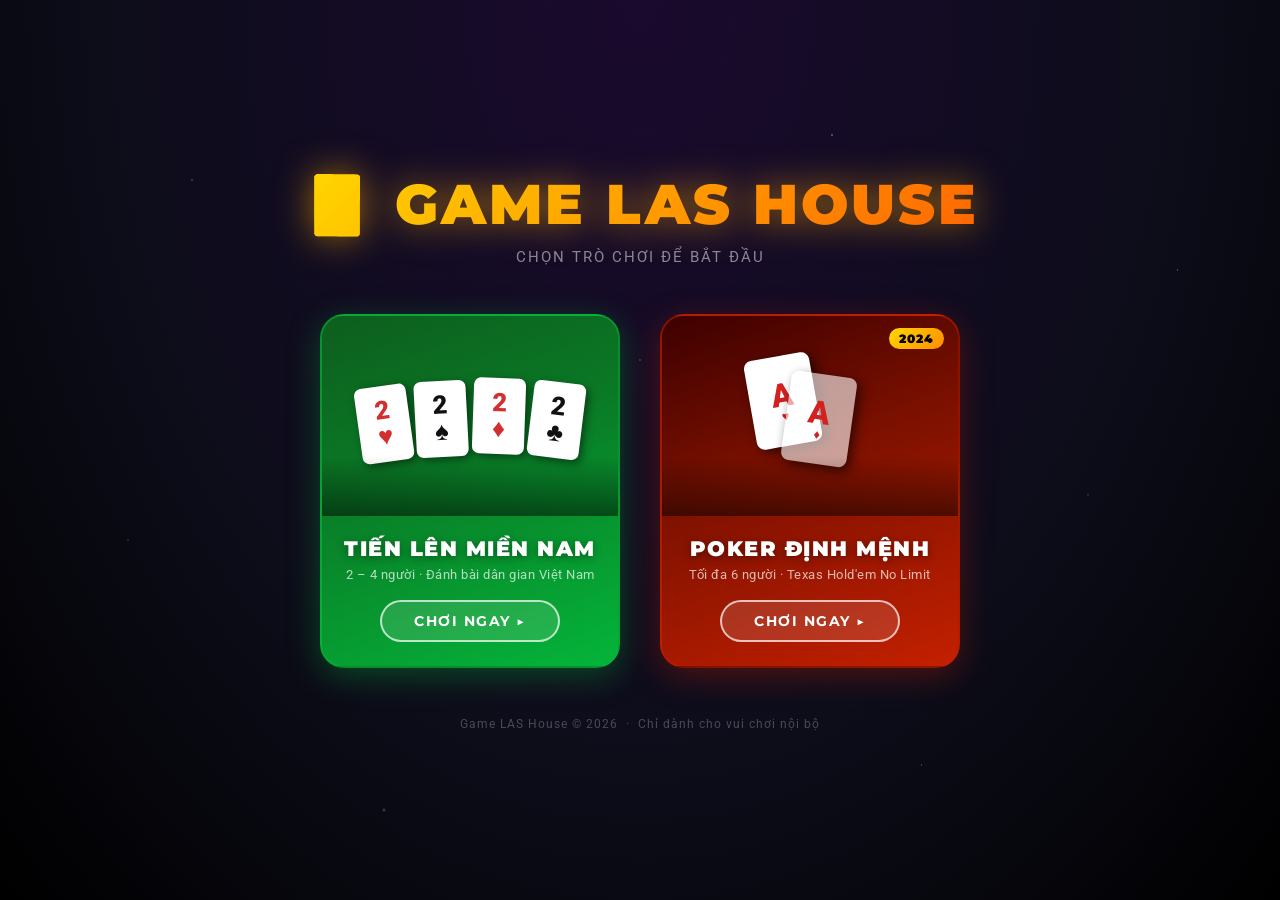
<file: index.html>
<!DOCTYPE html>
<html lang="vi">
<head>
  <meta charset="UTF-8" />
  <meta name="viewport" content="width=device-width, initial-scale=1.0" />
  <title>🎮 Game LAS House</title>
  <style>
    @import url('https://fonts.googleapis.com/css2?family=Montserrat:wght@700;900&family=Roboto:wght@400;500&display=swap');

    *, *::before, *::after { box-sizing: border-box; margin: 0; padding: 0; }

    body {
      min-height: 100vh;
      background: radial-gradient(ellipse at top, #1a0a2e 0%, #0d0d1a 60%, #000 100%);
      display: flex;
      flex-direction: column;
      align-items: center;
      justify-content: center;
      font-family: 'Roboto', sans-serif;
      overflow: hidden;
    }

    /* ── Animated stars background ── */
    body::before {
      content: '';
      position: fixed;
      inset: 0;
      background-image:
        radial-gradient(1px 1px at 15% 20%, rgba(255,255,255,.55) 0%, transparent 100%),
        radial-gradient(1px 1px at 40% 70%, rgba(255,255,255,.4) 0%, transparent 100%),
        radial-gradient(1.5px 1.5px at 65% 15%, rgba(255,255,255,.5) 0%, transparent 100%),
        radial-gradient(1px 1px at 85% 55%, rgba(255,255,255,.35) 0%, transparent 100%),
        radial-gradient(2px 2px at 30% 90%, rgba(255,255,255,.3) 0%, transparent 100%),
        radial-gradient(1px 1px at 72% 85%, rgba(255,255,255,.45) 0%, transparent 100%),
        radial-gradient(1.5px 1.5px at 50% 40%, rgba(255,255,255,.3) 0%, transparent 100%),
        radial-gradient(1px 1px at 10% 60%, rgba(255,255,255,.4) 0%, transparent 100%),
        radial-gradient(1px 1px at 92% 30%, rgba(255,255,255,.5) 0%, transparent 100%);
      pointer-events: none;
      z-index: 0;
    }

    /* ── Header ── */
    .main-header {
      position: relative;
      z-index: 1;
      text-align: center;
      margin-bottom: 48px;
    }
    .main-header h1 {
      font-family: 'Montserrat', sans-serif;
      font-size: clamp(2rem, 5vw, 3.5rem);
      font-weight: 900;
      letter-spacing: 3px;
      text-transform: uppercase;
      background: linear-gradient(135deg, #ffd700 0%, #ffaa00 40%, #ff6600 100%);
      -webkit-background-clip: text;
      -webkit-text-fill-color: transparent;
      background-clip: text;
      text-shadow: none;
      filter: drop-shadow(0 0 18px rgba(255,170,0,.6));
    }
    .main-header p {
      margin-top: 10px;
      color: rgba(255,255,255,.5);
      font-size: .95rem;
      letter-spacing: 2px;
      text-transform: uppercase;
    }

    /* ── Cards grid ── */
    .game-grid {
      position: relative;
      z-index: 1;
      display: flex;
      gap: 40px;
      flex-wrap: wrap;
      justify-content: center;
      padding: 0 24px;
    }

    /* ── Individual game card ── */
    .game-card {
      width: 300px;
      border-radius: 24px;
      overflow: hidden;
      cursor: pointer;
      text-decoration: none;
      display: flex;
      flex-direction: column;
      align-items: center;
      position: relative;
      transition: transform .35s cubic-bezier(.34,1.56,.64,1), box-shadow .35s ease;
      box-shadow: 0 8px 32px rgba(0,0,0,.6);
    }
    .game-card:hover {
      transform: translateY(-12px) scale(1.03);
    }

    /* ── Tiến Lên card ── */
    .card-tienlen {
      background: linear-gradient(160deg, #0d5e1d 0%, #0a7a26 40%, #04b53a 100%);
      box-shadow: 0 8px 32px rgba(4,181,58,.35);
      border: 2px solid rgba(4,181,58,.5);
    }
    .card-tienlen:hover {
      box-shadow: 0 20px 60px rgba(4,181,58,.55);
    }

    /* ── Poker card ── */
    .card-poker {
      background: linear-gradient(160deg, #3d0000 0%, #7a1000 40%, #c42000 100%);
      box-shadow: 0 8px 32px rgba(196,32,0,.35);
      border: 2px solid rgba(196,32,0,.5);
    }
    .card-poker:hover {
      box-shadow: 0 20px 60px rgba(220,60,0,.6);
    }

    /* ── Thumbnail area ── */
    .card-thumb {
      width: 100%;
      height: 200px;
      display: flex;
      align-items: center;
      justify-content: center;
      position: relative;
      overflow: hidden;
    }
    .card-thumb::after {
      content: '';
      position: absolute;
      bottom: 0; left: 0; right: 0;
      height: 60px;
      background: linear-gradient(to top, rgba(0,0,0,.5), transparent);
    }

    /* ── Tiến Lên thumb visual ── */
    .tienlen-visual {
      display: flex;
      gap: 6px;
      align-items: flex-end;
    }
    .tl-card {
      width: 52px;
      height: 76px;
      background: #fff;
      border-radius: 7px;
      display: flex;
      flex-direction: column;
      align-items: center;
      justify-content: center;
      font-size: 1.6rem;
      font-weight: 900;
      line-height: 1;
      box-shadow: 3px 3px 8px rgba(0,0,0,.5);
      color: #111;
      transition: transform .2s;
      position: relative;
    }
    .tl-card:nth-child(1) { transform: rotate(-8deg) translateY(8px); }
    .tl-card:nth-child(2) { transform: rotate(-3deg) translateY(3px); }
    .tl-card:nth-child(3) { transform: rotate(2deg) translateY(0px); }
    .tl-card:nth-child(4) { transform: rotate(7deg) translateY(4px); }
    .tl-card .suit { font-size: .75rem; margin-top: 2px; }
    .tl-card.red { color: #d32f2f; }
    .game-card:hover .tl-card:nth-child(1) { transform: rotate(-12deg) translateY(14px); }
    .game-card:hover .tl-card:nth-child(2) { transform: rotate(-4deg) translateY(5px); }
    .game-card:hover .tl-card:nth-child(3) { transform: rotate(4deg) translateY(2px); }
    .game-card:hover .tl-card:nth-child(4) { transform: rotate(12deg) translateY(8px); }

    /* ── Poker thumb visual ── */
    .poker-visual {
      position: relative;
      width: 120px;
      height: 120px;
    }
    .pk-card {
      width: 66px;
      height: 90px;
      background: #fff;
      border-radius: 8px;
      display: flex;
      flex-direction: column;
      align-items: center;
      justify-content: center;
      font-size: 2rem;
      font-weight: 900;
      color: #d32020;
      position: absolute;
      box-shadow: 4px 4px 12px rgba(0,0,0,.6);
      line-height: 1;
    }
    .pk-card span { font-size: .8rem; }
    .pk-card:nth-child(1) { top: 0; left: 0;  transform: rotate(-10deg); }
    .pk-card:nth-child(2) { top: 18px; left: 36px; transform: rotate(8deg); background: #fff9; }
    .game-card:hover .pk-card:nth-child(1) { transform: rotate(-14deg) translateX(-4px); }
    .game-card:hover .pk-card:nth-child(2) { transform: rotate(12deg) translateX(4px); }

    /* ── Badge (year) ── */
    .badge {
      position: absolute;
      top: 12px;
      right: 14px;
      background: linear-gradient(135deg, #ffd700, #ff8c00);
      color: #000;
      font-family: 'Montserrat', sans-serif;
      font-weight: 900;
      font-size: .75rem;
      padding: 3px 10px;
      border-radius: 20px;
      letter-spacing: 1px;
      z-index: 2;
    }

    /* ── Card body ── */
    .card-body {
      width: 100%;
      padding: 20px 22px 24px;
      text-align: center;
    }
    .card-body h2 {
      font-family: 'Montserrat', sans-serif;
      font-size: 1.3rem;
      font-weight: 900;
      color: #fff;
      letter-spacing: 1.5px;
      text-transform: uppercase;
      margin-bottom: 6px;
      text-shadow: 0 2px 8px rgba(0,0,0,.4);
    }
    .card-body p {
      font-size: .82rem;
      color: rgba(255,255,255,.7);
      margin-bottom: 18px;
      letter-spacing: .5px;
    }
    .play-btn {
      display: inline-block;
      padding: 10px 32px;
      border-radius: 50px;
      font-family: 'Montserrat', sans-serif;
      font-weight: 700;
      font-size: .9rem;
      letter-spacing: 1.5px;
      text-transform: uppercase;
      color: #fff;
      border: 2px solid rgba(255,255,255,.7);
      background: rgba(255,255,255,.12);
      backdrop-filter: blur(4px);
      transition: background .2s, border-color .2s;
      pointer-events: none;
    }
    .game-card:hover .play-btn {
      background: rgba(255,255,255,.25);
      border-color: #fff;
    }

    /* ── Footer ── */
    .main-footer {
      position: relative;
      z-index: 1;
      margin-top: 48px;
      color: rgba(255,255,255,.25);
      font-size: .78rem;
      letter-spacing: 1px;
      text-align: center;
    }

    /* ── Pulse glow animation ── */
    @keyframes pulse-glow {
      0%, 100% { filter: drop-shadow(0 0 18px rgba(255,170,0,.6)); }
      50%       { filter: drop-shadow(0 0 32px rgba(255,200,0,.9)); }
    }
    .main-header h1 { animation: pulse-glow 3s ease-in-out infinite; }

    /* ── Responsive ── */
    @media (max-width: 680px) {
      .game-grid { gap: 24px; }
      .game-card  { width: 260px; }
      .card-thumb { height: 170px; }
    }
  </style>
</head>
<body>

  <!-- ── Header ── -->
  <header class="main-header">
    <h1>🎴 Game LAS House</h1>
    <p>Chọn trò chơi để bắt đầu</p>
  </header>

  <!-- ── Game grid ── -->
  <div class="game-grid">

    <!-- Tiến Lên Miền Nam -->
    <a class="game-card card-tienlen" href="tienlen/">
      <div class="card-thumb">
        <div class="tienlen-visual">
          <div class="tl-card red">2<span>♥</span></div>
          <div class="tl-card">2<span>♠</span></div>
          <div class="tl-card red">2<span>♦</span></div>
          <div class="tl-card">2<span>♣</span></div>
        </div>
      </div>
      <div class="card-body">
        <h2>Tiến Lên Miền Nam</h2>
        <p>2 – 4 người · Đánh bài dân gian Việt Nam</p>
        <span class="play-btn">Chơi ngay ▶</span>
      </div>
    </a>

    <!-- Poker -->
    <a class="game-card card-poker" href="poker/">
      <div class="badge">2024</div>
      <div class="card-thumb">
        <div class="poker-visual">
          <div class="pk-card">A<span>♥</span></div>
          <div class="pk-card">A<span>♦</span></div>
        </div>
      </div>
      <div class="card-body">
        <h2>Poker Định Mệnh</h2>
        <p>Tối đa 6 người · Texas Hold'em No Limit</p>
        <span class="play-btn">Chơi ngay ▶</span>
      </div>
    </a>

  </div>

  <!-- ── Footer ── -->
  <footer class="main-footer">
    <p>Game LAS House &copy; 2026 &nbsp;·&nbsp; Chỉ dành cho vui chơi nội bộ</p>
  </footer>

</body>
</html>
</file>
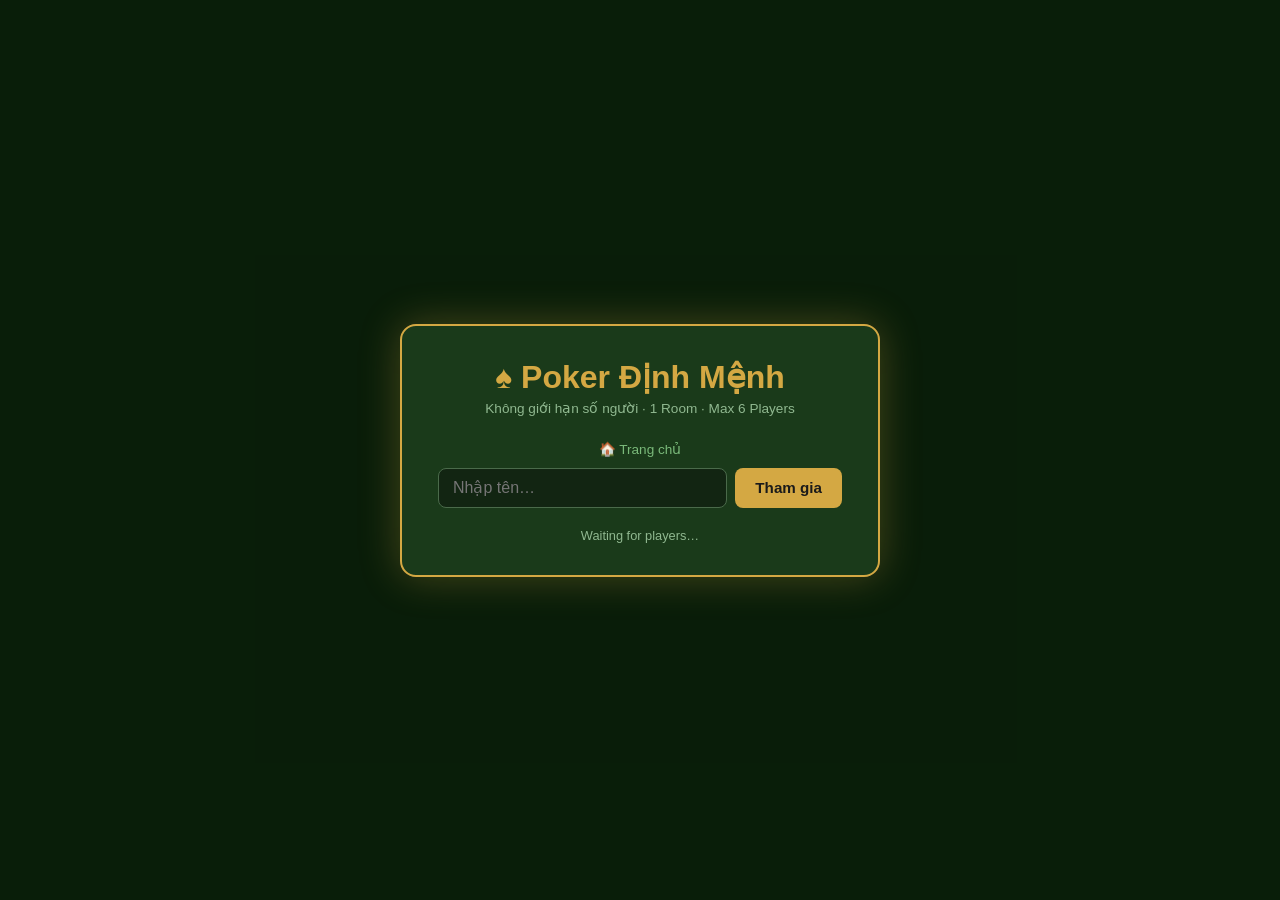
<file: poker/index.html>
<!DOCTYPE html>
<html lang="en">
<head>
  <meta charset="UTF-8" />
  <meta name="viewport" content="width=device-width, initial-scale=1.0" />
  <title>Poker Định Mệnh</title>
  <link rel="stylesheet" href="../css/style.css" />
  <script src="https://cdn.socket.io/4.7.5/socket.io.min.js"></script>
</head>
<body>

<!-- ═══════════════════════════ LOBBY ═══════════════════════════ -->
<div id="lobby">
  <div id="lobby-box">
    <h1>♠ Poker Định Mệnh</h1>
    <p class="lobby-subtitle">Không giới hạn số người · 1 Room · Max 6 Players</p>
    <p style="margin-bottom:10px">
      <a href="../" style="color:#7ab97a;font-size:.85rem;text-decoration:none">🏠 Trang chủ</a>
    </p>

    <div id="lobby-join">
      <input id="player-name" type="text" maxlength="20" placeholder="Nhập tên…" autocomplete="off" />
      <button id="btn-join">Tham gia</button>
    </div>
    <p id="lobby-returning-info" style="display:none"></p>

    <div id="lobby-players">
      <ul id="lobby-player-list"></ul>
    </div>

    <div id="lobby-spectators" style="display:none">
      <h3>Spectators Waiting</h3>
      <ul id="lobby-spectator-list"></ul>
    </div>

    <p id="lobby-hint">Waiting for players…</p>
  </div>
</div>

<!-- ═══════════════════════════ MAIN TABLE ═══════════════════════════ -->
<div id="app" style="display:none">

  <!-- Top bar -->
  <header id="top-bar">
    <span id="logo">♠ Poker Định Mệnh</span>
    <button id="btn-reset-room" style="display:none" title="Reset toàn bộ phòng">🔄 Reset</button>
    <span id="round-label">Không giới hạn số người</span>
    <span id="hand-label"></span>
  </header>

  <!-- Poker table -->
  <div id="table-wrap">
    <div id="table">

      <!-- ── Seats ── -->
      <!-- Seat 0 = Human (bottom-center) -->
      <div class="seat" id="seat-0" data-seat="0">
        <div class="player-name" id="name-0">Seat 0</div>
        <div class="hole-cards" id="hole-0"></div>
        <div class="player-chips" id="chips-0">$1 000</div>
        <div class="player-bet"  id="bet-0"></div>
        <div class="dealer-btn"  id="dealer-0" style="display:none">D</div>
        <div class="player-status" id="status-0"></div>
      </div>

      <!-- Seat 1 – bottom-left -->
      <div class="seat" id="seat-1" data-seat="1">
        <div class="player-name" id="name-1">Bot 1</div>
        <div class="hole-cards" id="hole-1"></div>
        <div class="player-chips" id="chips-1">$1 000</div>
        <div class="player-bet"  id="bet-1"></div>
        <div class="dealer-btn"  id="dealer-1" style="display:none">D</div>
        <div class="player-status" id="status-1"></div>
      </div>

      <!-- Seat 2 – mid-left -->
      <div class="seat" id="seat-2" data-seat="2">
        <div class="player-name" id="name-2">Bot 2</div>
        <div class="hole-cards" id="hole-2"></div>
        <div class="player-chips" id="chips-2">$1 000</div>
        <div class="player-bet"  id="bet-2"></div>
        <div class="dealer-btn"  id="dealer-2" style="display:none">D</div>
        <div class="player-status" id="status-2"></div>
      </div>

      <!-- Seat 3 – top-left -->
      <div class="seat" id="seat-3" data-seat="3">
        <div class="player-name" id="name-3">Bot 3</div>
        <div class="hole-cards" id="hole-3"></div>
        <div class="player-chips" id="chips-3">$1 000</div>
        <div class="player-bet"  id="bet-3"></div>
        <div class="dealer-btn"  id="dealer-3" style="display:none">D</div>
        <div class="player-status" id="status-3"></div>
      </div>

      <!-- Seat 4 – top-right -->
      <div class="seat" id="seat-4" data-seat="4">
        <div class="player-name" id="name-4">Bot 4</div>
        <div class="hole-cards" id="hole-4"></div>
        <div class="player-chips" id="chips-4">$1 000</div>
        <div class="player-bet"  id="bet-4"></div>
        <div class="dealer-btn"  id="dealer-4" style="display:none">D</div>
        <div class="player-status" id="status-4"></div>
      </div>

      <!-- Seat 5 – mid-right -->
      <div class="seat" id="seat-5" data-seat="5">
        <div class="player-name" id="name-5">Bot 5</div>
        <div class="hole-cards" id="hole-5"></div>
        <div class="player-chips" id="chips-5">$1 000</div>
        <div class="player-bet"  id="bet-5"></div>
        <div class="dealer-btn"  id="dealer-5" style="display:none">D</div>
        <div class="player-status" id="status-5"></div>
      </div>

      <!-- ── Center area ── -->
      <div id="center">
        <div id="community-cards"></div>
        <div id="pot-display">Pot: $0</div>
        <div id="phase-label"></div>
      </div>

    </div><!-- /table -->
  </div><!-- /table-wrap -->

  <!-- ── Action bar (human only) ── -->
  <div id="action-bar">

    <!-- Full-table countdown (6/6 players) -->
    <div id="full-table-countdown" style="display:none">
      ⚡ Đủ 6 người! Trận đấu tự động bắt đầu sau <span id="countdown-secs">10</span>s
      <div id="countdown-bar-wrap"><div id="countdown-bar"></div></div>
    </div>

    <!-- Spectator banner -->
    <div id="spectator-banner" style="display:none">
      <span>👁 Bạn đang xem</span>
      <button id="btn-sit-down" class="ctrl-btn sit-btn" style="display:none">&#x1FA91; Tham gia</button>
    </div>

    <!-- Host start banner -->
    <div id="start-banner" style="display:none">
      <button id="btn-game-start" class="ctrl-btn start-btn">▶ Bắt đầu</button>
      <span id="start-hint">Chờ đội trưởng bắt đầu…</span>
    </div>

    <!-- Player controls (always visible when seated) -->
    <div id="player-controls" style="display:none">
      <button id="btn-stand-up" class="ctrl-btn standup-btn">🪑 Đứng lên</button>
      <button id="btn-leave"    class="ctrl-btn leave-btn">🚪 Thoát ra</button>
    </div>
    <div id="action-info">
      <span id="call-amount-label"></span>
      <span id="equity-label"></span>
    </div>
    <div id="action-buttons">
      <button id="btn-fold"  class="action-btn fold-btn"  disabled>Fold</button>
      <button id="btn-check" class="action-btn check-btn" disabled>Check</button>
      <button id="btn-call"  class="action-btn call-btn"  disabled>Call</button>
      <button id="btn-raise" class="action-btn raise-btn" disabled>Raise</button>
      <button id="btn-allin" class="action-btn allin-btn" disabled>All-In</button>
    </div>
    <div id="raise-area" style="display:none">
      <label>Raise to: $<input id="raise-amount" type="number" min="1" value="20" /></label>
      <button id="btn-raise-confirm" class="action-btn raise-btn">Confirm Raise</button>
    </div>
  </div>

  <!-- ── Log panel ── -->
  <div id="log-panel">
    <div id="log-title">📋 Game Log</div>
    <div id="log-body"></div>
  </div>

</div><!-- /app -->

<!-- ── Message overlay (outside #app so it always renders) ── -->
<div id="message-overlay" style="display:none">
  <div id="message-box">
    <div id="message-drag-handle">
      <div id="message-title"></div>
    </div>
    <div id="message-body"></div>
    <button id="message-ok">Continue</button>
  </div>
</div>

<!-- ── Scripts (order matters) ── -->
<script src="../js/deck.js"></script>
<script src="../js/evaluator.js"></script>
<script src="../js/montecarlo.js"></script>
<script src="../js/ui.js"></script>
<script src="../js/client.js"></script>
</body>
</html>
</file>
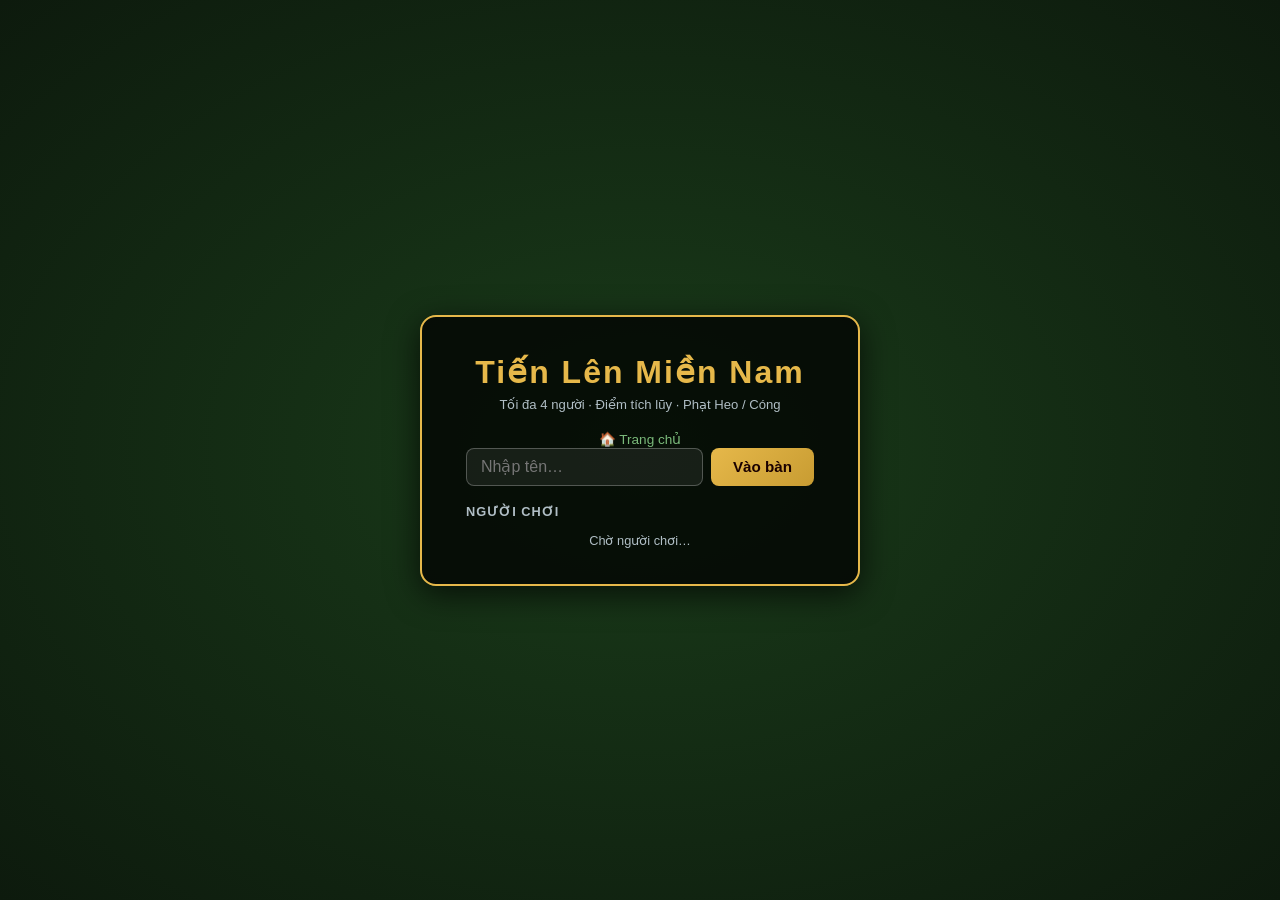
<file: tienlen/index.html>
<!DOCTYPE html>
<html lang="vi">
<head>
  <meta charset="UTF-8" />
  <meta name="viewport" content="width=device-width, initial-scale=1.0" />
  <title>Tiến Lên – Miền Nam</title>
  <link rel="stylesheet" href="css/style.css" />
  <script src="https://cdn.socket.io/4.7.5/socket.io.min.js"></script>
</head>
<body>

<!-- ══════════════════════ LOBBY ══════════════════════ -->
<div id="lobby">
  <div id="lobby-box">
    <h1>Tiến Lên Miền Nam</h1>
    <p class="lobby-subtitle">Tối đa 4 người · Điểm tích lũy · Phạt Heo / Cóng</p>
      <a href="../" style="color:#7ab97a;font-size:.85rem;text-decoration:none">🏠 Trang chủ</a>

    <div id="lobby-join">
      <input id="player-name" type="text" maxlength="20" placeholder="Nhập tên…" autocomplete="off" />
      <button id="btn-join">Vào bàn</button>
    </div>
    <p id="lobby-info" style="color:#a0d8a0;font-size:.85rem;margin-top:6px"></p>

    <div id="lobby-players">
      <h3>Người chơi</h3>
      <ul id="lobby-player-list"></ul>
    </div>
    <div id="lobby-spectators" style="display:none">
      <h3>Đang xem</h3>
      <ul id="lobby-spectator-list"></ul>
    </div>
    <p id="lobby-hint">Chờ người chơi…</p>
  </div>
</div>

<!-- ══════════════════════ MAIN APP ══════════════════════ -->
<div id="app" style="display:none">

  <!-- Top bar -->
  <header id="top-bar">
    <span id="logo">🀄 Tiến Lên</span>
    <span id="round-label">Vòng 0</span>
    <span id="phase-badge">Chờ…</span>
    <button id="btn-reset-room"   style="display:none" title="Reset phòng">🔄 Reset Phòng</button>
    <button id="btn-reset-scores" style="display:none" title="Reset điểm tất cả">🏦 Reset Điểm</button>
    <button id="btn-view-scores"  style="display:none" title="Xem kết quả tất cả các vòng">📊 Xem kết quả</button>
  </header>

  <!-- Table wrap -->
  <div id="table-wrap">
    <div id="table">

      <!-- ── Seats (4 positions around the oval) ── -->
      <!-- Seat 0 – bottom (me) -->
      <div class="seat" id="seat-0" data-seat="0">
        <div class="player-name"   id="name-0">—</div>
        <div class="player-score"  id="score-0"></div>
        <div class="player-cards"  id="cards-count-0"></div>
        <div class="player-status" id="status-0"></div>
        <div class="finish-badge"  id="finish-0" style="display:none"></div>
        <div class="turn-countdown" id="countdown-0" style="display:none">
          <svg viewBox="0 0 36 36"><circle class="cd-track" cx="18" cy="18" r="15.9"/><circle class="cd-fill" id="cd-arc-0" cx="18" cy="18" r="15.9"/></svg>
          <span class="cd-num" id="cd-num-0">30</span>
        </div>
      </div>

      <!-- Seat 1 – right -->
      <div class="seat" id="seat-1" data-seat="1">
        <div class="player-name"   id="name-1">—</div>
        <div class="player-score"  id="score-1"></div>
        <div class="player-cards"  id="cards-count-1"></div>
        <div class="player-status" id="status-1"></div>
        <div class="finish-badge"  id="finish-1" style="display:none"></div>
        <div class="turn-countdown" id="countdown-1" style="display:none">
          <svg viewBox="0 0 36 36"><circle class="cd-track" cx="18" cy="18" r="15.9"/><circle class="cd-fill" id="cd-arc-1" cx="18" cy="18" r="15.9"/></svg>
          <span class="cd-num" id="cd-num-1">30</span>
        </div>
      </div>

      <!-- Seat 2 – top -->
      <div class="seat" id="seat-2" data-seat="2">
        <div class="player-name"   id="name-2">—</div>
        <div class="player-score"  id="score-2"></div>
        <div class="player-cards"  id="cards-count-2"></div>
        <div class="player-status" id="status-2"></div>
        <div class="finish-badge"  id="finish-2" style="display:none"></div>
        <div class="turn-countdown" id="countdown-2" style="display:none">
          <svg viewBox="0 0 36 36"><circle class="cd-track" cx="18" cy="18" r="15.9"/><circle class="cd-fill" id="cd-arc-2" cx="18" cy="18" r="15.9"/></svg>
          <span class="cd-num" id="cd-num-2">30</span>
        </div>
      </div>

      <!-- Seat 3 – left -->
      <div class="seat" id="seat-3" data-seat="3">
        <div class="player-name"   id="name-3">—</div>
        <div class="player-score"  id="score-3"></div>
        <div class="player-cards"  id="cards-count-3"></div>
        <div class="player-status" id="status-3"></div>
        <div class="finish-badge"  id="finish-3" style="display:none"></div>
        <div class="turn-countdown" id="countdown-3" style="display:none">
          <svg viewBox="0 0 36 36"><circle class="cd-track" cx="18" cy="18" r="15.9"/><circle class="cd-fill" id="cd-arc-3" cx="18" cy="18" r="15.9"/></svg>
          <span class="cd-num" id="cd-num-3">30</span>
        </div>
      </div>

      <!-- ── Center area ── -->
      <div id="center">
        <div id="trick-area">
          <!-- past plays (max 3), injected by JS, oldest→newest left→right -->
          <div id="trick-history"></div>
          <!-- current play -->
          <div id="trick-current">
            <div id="trick-label">Bài trên bàn</div>
            <div id="trick-cards"></div>
            <div id="trick-combo"></div>
          </div>
        </div>
      </div>

    </div><!-- /table -->
  </div><!-- /table-wrap -->

  <!-- ── My hand (bottom, interactive) ── -->
  <div id="my-hand-wrap">
    <div id="my-hand-label">Bài của bạn <span id="my-card-count"></span></div>
    <div id="my-hand"></div>
  </div>

  <!-- ── Action bar ── -->
  <div id="action-bar">

    <div id="spectator-banner" style="display:none">
      <span>👁 Bạn đang xem</span>
      <button id="btn-sit-down" class="ctrl-btn">🪑 Tham gia</button>
    </div>

    <div id="start-banner" style="display:none">
      <button id="btn-game-start" class="ctrl-btn start-btn">▶ Bắt đầu ván mới</button>
      <span id="start-hint"></span>
    </div>

    <div id="player-controls">
      <button id="btn-leave" class="ctrl-btn leave-btn">🚪 Rời bàn</button>
    </div>

    <div id="action-buttons" style="display:none">
      <button id="btn-pass"  class="action-btn pass-btn"  disabled>Bỏ qua</button>
      <button id="btn-play"  class="action-btn play-btn"  disabled>Đánh bài</button>
      <div id="selected-preview"></div>
    </div>

  </div><!-- /action-bar -->

  <!-- ── Log panel ── -->
  <div id="log-panel">
    <div id="log-title">📋 Nhật ký</div>
    <div id="log-body"></div>
  </div>

</div><!-- /app -->

<!-- ── Dealing animation overlay ── -->
<div id="deal-overlay" style="display:none">
  <div id="deal-box">
    <div id="deal-cards-anim">
      <div class="deal-card dc1"></div>
      <div class="deal-card dc2"></div>
      <div class="deal-card dc3"></div>
      <div class="deal-card dc4"></div>
      <div class="deal-card dc5"></div>
    </div>
    <div id="deal-text">🃏 Đang xáo bài…</div>
    <div id="deal-progress-wrap"><div id="deal-progress-bar"></div></div>
  </div>
</div>

<!-- ── History overlay ── -->
<div id="history-overlay" style="display:none">
  <div id="history-box">
    <div id="history-header">
      <span id="history-title">📊 Kết Quả Các Vòng</span>
      <button id="btn-history-close" title="Đóng">✕</button>
    </div>
    <div id="history-table-wrap">
      <table id="history-table">
        <thead id="history-thead"></thead>
        <tbody id="history-tbody"></tbody>
        <tfoot id="history-tfoot"></tfoot>
      </table>
    </div>
  </div>
</div>

<!-- ── Score overlay ── -->
<div id="score-overlay" style="display:none">
  <div id="score-box">
    <h2 id="score-title">Kết quả ván</h2>
    <table id="score-table">
      <thead><tr><th>Hạng</th><th>Tên</th><th>Thay đổi</th><th>Tổng</th></tr></thead>
      <tbody id="score-tbody"></tbody>
    </table>
    <div id="penalties-log"></div>
    <button id="btn-score-ok">OK</button>
  </div>
</div>

<!-- ── Message overlay ── -->
<div id="msg-overlay" style="display:none">
  <div id="msg-box">
    <div id="msg-title"></div>
    <div id="msg-body"></div>
    <button id="msg-ok">OK</button>
  </div>
</div>

<script src="js/client.js"></script>
</body>
</html>
</file>
<file: css/style.css>
/* ══════════════════════════════════════════════════════════
   Poker Định Mệnh  –  Global Styles
   ══════════════════════════════════════════════════════════ */

*, *::before, *::after { box-sizing: border-box; margin: 0; padding: 0; }

:root {
  --felt-dark:   #1a5c2a;
  --felt-mid:    #1e7a38;
  --felt-light:  #24903f;
  --table-rim:   #7b4f27;
  --table-rim2:  #5a3518;
  --gold:        #d4a843;
  --card-bg:     #fff;
  --card-red:    #c0392b;
  --card-black:  #1a1a2e;
  --chip:        #e74c3c;
  --text-light:  #ecf0f1;
  --text-dim:    #b0bec5;
  --action-blue: #2980b9;
  --action-green:#27ae60;
  --action-red:  #c0392b;
  --action-gold: #d4a843;
  --action-dark: #6c3483;
  --seat-bg:     rgba(0,0,0,0.55);
  --log-bg:      rgba(10,20,10,0.92);
}

body {
  background: #0d1b0d;
  font-family: 'Segoe UI', Tahoma, Geneva, Verdana, sans-serif;
  color: var(--text-light);
  min-height: 100vh;
  display: flex;
  flex-direction: column;
  overflow-x: hidden;
}

/* ── Top bar ─────────────────────────────────────────────── */
#top-bar {
  display: flex;
  align-items: center;
  justify-content: space-between;
  background: linear-gradient(135deg, #0d1b0d 0%, #1a3320 100%);
  border-bottom: 2px solid var(--gold);
  padding: 10px 24px;
  flex-shrink: 0;
}

#logo {
  font-size: 1.5rem;
  font-weight: 800;
  color: var(--gold);
  letter-spacing: 2px;
  text-shadow: 0 0 12px rgba(212,168,67,0.5);
}

#btn-reset-room {
  display: none;
  align-items: center;
  gap: 5px;
  padding: 5px 13px;
  background: rgba(192,57,43,0.85);
  color: #fff;
  border: 1px solid #922b21;
  border-radius: 7px;
  font-size: 0.78rem;
  font-weight: 700;
  cursor: pointer;
  letter-spacing: .4px;
  transition: background .15s, transform .1s;
}
#btn-reset-room:hover { background: #c0392b; transform: translateY(-1px); }
#btn-reset-room:active { transform: scale(.95); }

#round-label {
  font-size: 0.95rem;
  color: var(--text-dim);
  letter-spacing: 1px;
}

#btn-new-game {
  background: linear-gradient(135deg, var(--gold), #b8862e);
  color: #1a0000;
  border: none;
  padding: 8px 20px;
  border-radius: 6px;
  font-weight: 700;
  font-size: 0.9rem;
  cursor: pointer;
  transition: transform .15s, box-shadow .15s;
}
#btn-new-game:hover {
  transform: translateY(-2px);
  box-shadow: 0 4px 15px rgba(212,168,67,0.5);
}

/* ── Table wrap ──────────────────────────────────────────── */
#table-wrap {
  flex: 1;
  display: flex;
  align-items: center;
  justify-content: center;
  padding: 20px;
}

/* ── Poker table (oval felt) ─────────────────────────────── */
#table {
  position: relative;
  width: 820px;
  height: 480px;
  background: radial-gradient(ellipse at center, var(--felt-light) 0%, var(--felt-mid) 50%, var(--felt-dark) 100%);
  border-radius: 50%;
  border: 14px solid var(--table-rim);
  box-shadow:
    0 0 0 6px var(--table-rim2),
    inset 0 0 60px rgba(0,0,0,0.4),
    0 20px 60px rgba(0,0,0,0.8);
}

/* lines on the felt */
#table::after {
  content: '';
  position: absolute;
  inset: 12px;
  border-radius: 50%;
  border: 2px solid rgba(255,255,255,0.06);
  pointer-events: none;
}

/* ── Seats (positioned around the oval) ─────────────────── */
.seat {
  position: absolute;
  display: flex;
  flex-direction: column;
  align-items: center;
  gap: 3px;
  background: var(--seat-bg);
  border: 1.5px solid rgba(255,255,255,0.15);
  border-radius: 10px;
  padding: 6px 10px;
  min-width: 110px;
  backdrop-filter: blur(4px);
  transition: box-shadow .3s;
}

.seat.active-player {
  box-shadow: 0 0 0 3px var(--gold), 0 0 20px rgba(212,168,67,0.6);
}

.seat.folded { opacity: 0.45; }

/* Positions (6-seat oval):
   0 = bottom-center, 1 = bottom-left, 2 = mid-left,
   3 = top-left,      4 = top-right,   5 = mid-right  */
#seat-0 { bottom:  -14px; left: 50%; transform: translateX(-50%); }
#seat-1 { bottom:  30px;  left:  30px; }
#seat-2 { top:     50%;   left: -14px; transform: translateY(-50%); }
#seat-3 { top:     -14px; left:  30px; }
#seat-4 { top:     -14px; right: 30px; }
#seat-5 { top:     50%;   right:-14px; transform: translateY(-50%); }

.player-name {
  font-size: 0.75rem;
  font-weight: 700;
  color: var(--gold);
  letter-spacing: .5px;
}

.player-chips {
  font-size: 0.78rem;
  color: #a8d8a0;
}

.player-bet {
  font-size: 0.7rem;
  color: #ffcc66;
  min-height: 1em;
}

.player-status {
  font-size: 0.68rem;
  min-height: 1em;
  font-weight: 600;
}
.player-status.folded-badge  { color: #e74c3c; }
.player-status.allin-badge   { color: #ff9800; }
.player-status.winner-badge  { color: #2ecc71; }

/* ── Dealer button ───────────────────────────────────────── */
.dealer-btn {
  position: absolute;
  top: -14px; right: -14px;
  width: 24px; height: 24px;
  background: var(--gold);
  color: #1a0000;
  font-size: 0.6rem;
  font-weight: 900;
  border-radius: 50%;
  display: flex; align-items: center; justify-content: center;
  box-shadow: 0 2px 6px rgba(0,0,0,0.5);
  z-index: 5;
}

/* ── Hole cards in seats ─────────────────────────────────── */
.hole-cards {
  display: flex;
  gap: 3px;
  min-height: 50px;
  align-items: center;
}

/* ── Cards ───────────────────────────────────────────────── */
.card {
  width: 36px;
  height: 50px;
  background: var(--card-bg);
  border-radius: 5px;
  border: 1px solid #ccc;
  display: flex;
  flex-direction: column;
  align-items: center;
  justify-content: center;
  font-size: 1rem;
  font-weight: 800;
  line-height: 1;
  box-shadow: 1px 2px 6px rgba(0,0,0,0.5);
  user-select: none;
  position: relative;
  transition: transform .2s;
}

.card.red  { color: var(--card-red); }
.card.black{ color: var(--card-black); }

.card .rank { font-size: 0.75rem; }
.card .suit { font-size: 1rem; }

.card.back {
  background: linear-gradient(135deg, #1a237e, #283593);
  border-color: #3949ab;
  color: transparent;
}
.card.back::after {
  content: '🂠';
  font-size: 1.8rem;
  color: rgba(255,255,255,0.3);
  position: absolute;
}

/* community cards larger */
#community-cards .card {
  width: 56px;
  height: 78px;
  font-size: 1.1rem;
}
#community-cards .card .rank { font-size: 1rem; }
#community-cards .card .suit { font-size: 1.3rem; }

/* ── Center ──────────────────────────────────────────────── */
#center {
  position: absolute;
  top: 50%; left: 50%;
  transform: translate(-50%, -50%);
  display: flex;
  flex-direction: column;
  align-items: center;
  gap: 8px;
  pointer-events: none;
}

#community-cards {
  display: flex;
  gap: 6px;
  min-height: 78px;
  align-items: center;
}

#pot-display {
  font-size: 1rem;
  font-weight: 700;
  color: var(--gold);
  text-shadow: 0 0 8px rgba(212,168,67,0.5);
  letter-spacing: 1px;
}

#phase-label {
  font-size: 0.8rem;
  color: var(--text-dim);
  text-transform: uppercase;
  letter-spacing: 2px;
}

/* ── Action bar ──────────────────────────────────────────── */
#action-bar {
  background: linear-gradient(0deg, #0a120a 0%, rgba(10,18,10,0.95) 100%);
  border-top: 2px solid var(--gold);
  padding: 12px 24px;
  display: flex;
  flex-direction: column;
  align-items: center;
  gap: 8px;
  flex-shrink: 0;
}

#action-info {
  display: flex;
  gap: 24px;
  font-size: 0.85rem;
  color: var(--text-dim);
}
#call-amount-label { color: #ffcc66; font-weight: 600; }
#equity-label      { color: #7ecbff; font-weight: 600; }

#action-buttons {
  display: flex;
  gap: 10px;
  flex-wrap: wrap;
  justify-content: center;
}

.action-btn {
  padding: 10px 26px;
  border: none;
  border-radius: 8px;
  font-size: 0.95rem;
  font-weight: 700;
  cursor: pointer;
  transition: transform .12s, box-shadow .12s, opacity .2s;
  letter-spacing: .5px;
}
.action-btn:hover:not(:disabled) {
  transform: translateY(-2px);
  box-shadow: 0 5px 15px rgba(0,0,0,0.4);
}
.action-btn:disabled { opacity: 0.35; cursor: default; transform: none; box-shadow: none; }

.fold-btn  { background: linear-gradient(135deg, var(--action-red),  #922b21); color: #fff; }
.check-btn { background: linear-gradient(135deg, var(--action-green),#1e8449); color: #fff; }
.call-btn  { background: linear-gradient(135deg, var(--action-blue), #1f618d); color: #fff; }
.raise-btn { background: linear-gradient(135deg, var(--action-gold), #b7770d); color: #1a0000; }
.allin-btn { background: linear-gradient(135deg, var(--action-dark), #512e5f); color: #fff; }

#raise-area {
  display: flex;
  align-items: center;
  gap: 10px;
  font-size: 0.9rem;
}
#raise-amount {
  width: 80px;
  padding: 6px 8px;
  border-radius: 5px;
  border: 1px solid var(--gold);
  background: #0d1b0d;
  color: var(--gold);
  font-size: 0.9rem;
  text-align: center;
}
#raise-amount:focus { outline: 1px solid var(--gold); }

/* ── Message overlay ─────────────────────────────────────── */
#message-overlay {
  position: fixed;
  inset: 0;
  background: rgba(0,0,0,0.72);
  pointer-events: none;
  z-index: 3000;
}

#message-box {
  pointer-events: all;
  position: fixed;
  top: 70px;
  left: 50%;
  transform: translateX(-50%);
  background: linear-gradient(135deg, rgba(13,27,13,0.97), rgba(26,51,32,0.97));
  border: 1.5px solid var(--gold);
  border-radius: 10px;
  padding: 0 0 16px;
  text-align: center;
  min-width: 260px;
  max-width: 380px;
  box-shadow: 0 6px 28px rgba(0,0,0,0.75);
  backdrop-filter: blur(6px);
  animation: slide-down .22s ease-out both;
  user-select: none;
}

#message-box.dragging {
  box-shadow: 0 12px 40px rgba(0,0,0,0.9);
  animation: none;
}

/* Drag handle = title bar */
#message-drag-handle {
  display: flex;
  align-items: center;
  justify-content: center;
  padding: 10px 24px 8px;
  cursor: grab;
  border-bottom: 1px solid rgba(212,168,67,0.2);
  margin-bottom: 10px;
  border-radius: 10px 10px 0 0;
  background: rgba(212,168,67,0.06);
}
#message-drag-handle:active { cursor: grabbing; }

#message-drag-handle::before {
  content: '⠿';
  font-size: 0.9rem;
  color: rgba(212,168,67,0.4);
  margin-right: 6px;
  letter-spacing: 2px;
}

@keyframes slide-down {
  from { transform: translateX(-50%) translateY(-20px); opacity: 0; }
  to   { transform: translateX(-50%) translateY(0);     opacity: 1; }
}

#message-title {
  font-size: 1.1rem;
  font-weight: 900;
  color: var(--gold);
  margin-bottom: 0;
  text-shadow: 0 0 10px rgba(212,168,67,0.5);
}

#message-body {
  font-size: 0.8rem;
  color: var(--text-light);
  line-height: 1.6;
  margin-bottom: 12px;
  padding: 0 20px;
}

#message-body ul { padding-left: 4px; }
#message-body li { padding: 1px 0; }

#message-ok {
  background: linear-gradient(135deg, var(--gold), #b7770d);
  color: #1a0000;
  border: none;
  padding: 6px 24px;
  border-radius: 6px;
  font-size: 0.85rem;
  font-weight: 700;
  cursor: pointer;
  transition: transform .12s;
}
#message-ok:hover { transform: translateY(-1px); }

/* ── Log panel ───────────────────────────────────────────── */
#log-panel {
  position: fixed;
  right: 0; top: 60px; bottom: 0;
  width: 220px;
  background: var(--log-bg);
  border-left: 1px solid rgba(212,168,67,0.2);
  display: flex;
  flex-direction: column;
  overflow: hidden;
  font-size: 0.72rem;
  z-index: 10;
}

#log-title {
  padding: 8px 12px;
  border-bottom: 1px solid rgba(212,168,67,0.2);
  color: var(--gold);
  font-weight: 700;
  font-size: 0.78rem;
  flex-shrink: 0;
}

#log-body {
  flex: 1;
  overflow-y: auto;
  padding: 6px 10px;
  display: flex;
  flex-direction: column;
  gap: 3px;
}
#log-body::-webkit-scrollbar      { width: 4px; }
#log-body::-webkit-scrollbar-track{ background: transparent; }
#log-body::-webkit-scrollbar-thumb{ background: rgba(212,168,67,0.3); border-radius: 2px; }

.log-line {
  color: var(--text-dim);
  line-height: 1.4;
  padding: 1px 0;
  border-bottom: 1px solid rgba(255,255,255,0.03);
}
.log-line.log-action { color: #aaffaa; }
.log-line.log-win    { color: #ffd700; font-weight: 700; }
.log-line.log-phase  { color: #7ecbff; font-style: italic; }
.log-line.log-deal   { color: #ccc; }

/* ── Responsive tweaks ───────────────────────────────────── */
@media (max-width: 1060px) {
  #log-panel { display: none; }
}

@media (max-width: 900px) {
  #table {
    width: 95vw;
    height: calc(95vw * 0.585);
  }
}

/* ── Animations ──────────────────────────────────────────── */
@keyframes deal-card {
  from { transform: scale(0.2) translateY(-60px); opacity: 0; }
  to   { transform: scale(1)   translateY(0);     opacity: 1; }
}
.card { animation: deal-card .25s ease-out both; }

@keyframes shake {
  0%,100%{ transform: translateX(0); }
  25%    { transform: translateX(-4px); }
  75%    { transform: translateX(4px); }
}
.seat.loser { animation: shake .4s ease-in-out; }

@keyframes pulse-gold {
  0%,100%{ box-shadow: 0 0 0 3px var(--gold), 0 0 20px rgba(212,168,67,0.4); }
  50%    { box-shadow: 0 0 0 5px var(--gold), 0 0 30px rgba(212,168,67,0.8); }
}
.seat.active-player { animation: pulse-gold 1.4s ease-in-out infinite; }

/* ── Per-turn countdown ring (inside .seat at bottom) ──────────── */
.seat-timer {
  position: relative;
  display: flex;
  align-items: center;
  justify-content: center;
  width: 32px;
  height: 32px;
  margin-top: 3px;
  flex-shrink: 0;
}
.timer-bg {
  fill: none;
  stroke: rgba(255,255,255,0.12);
  stroke-width: 3;
}
.timer-ring {
  fill: none;
  stroke: var(--gold);
  stroke-width: 3;
  stroke-linecap: round;
  transform: rotate(-90deg);
  transform-origin: 16px 16px;
}
.timer-num {
  position: absolute;
  font-size: .65rem;
  font-weight: 700;
  color: var(--gold);
  line-height: 1;
  pointer-events: none;
}
.timer-num.timer-urgent {
  color: #e53935;
}
@keyframes turn-drain {
  from { stroke-dashoffset: 0;     stroke: var(--gold); }
  67%  {                           stroke: var(--gold); }
  90%  {                           stroke: #ff6b35;     }
  to   { stroke-dashoffset: 87.96; stroke: #e53935;     }
}

/* ── Lobby ────────────────────────────────────────────────── */
#lobby {
  position: fixed; inset: 0;
  background: rgba(10,30,10,0.97);
  display: flex; align-items: center; justify-content: center;
  z-index: 2000;
}
#lobby-box {
  background: #1a3a1a;
  border: 2px solid var(--gold);
  border-radius: 16px;
  padding: 32px 36px;
  min-width: 320px; max-width: 480px; width: 90%;
  text-align: center;
  color: var(--text-light);
  box-shadow: 0 0 40px rgba(212,168,67,.3);
}
#lobby-box h1  { color: var(--gold); margin: 0 0 4px; font-size: 2rem; }
.lobby-subtitle { color: #90b890; font-size: .85rem; margin: 0 0 24px; }
#lobby-join { display: flex; gap: 8px; margin-bottom: 20px; }
#player-name {
  flex: 1; padding: 10px 14px; border-radius: 8px;
  border: 1px solid #4a6a4a; background: #122512;
  color: var(--text-light); font-size: 1rem;
}
#player-name:focus { outline: none; border-color: var(--gold); }
#btn-join {
  padding: 10px 20px; background: var(--gold);
  color: #1a1a1a; font-weight: 700; border: none;
  border-radius: 8px; cursor: pointer; font-size: .95rem;
}
#btn-join:hover { background: #e0c050; }
#lobby-players h3, #lobby-spectators h3 {
  color: var(--gold); font-size: .9rem; margin: 12px 0 6px;
  text-transform: uppercase; letter-spacing: 1px;
}
#lobby-player-count { color: #90b890; font-weight: normal; }
#lobby-player-list, #lobby-spectator-list {
  list-style: none; padding: 0; margin: 0 0 16px;
}
#lobby-player-list li, #lobby-spectator-list li {
  padding: 6px 10px; border-radius: 6px; margin: 3px 0;
  background: rgba(0,0,0,.3); font-size: .9rem;
}
#lobby-player-list li.me { border: 1px solid var(--gold); }
#btn-start-game {
  width: 100%; padding: 12px; background: #2a7a2a;
  border: none; border-radius: 8px; color: #fff;
  font-size: 1rem; font-weight: 700; cursor: pointer;
  transition: background .2s;
}
#btn-start-game:disabled { background: #2a4a2a; cursor: not-allowed; color: #6a8a6a; }
#btn-start-game:not(:disabled):hover { background: #38a538; }
#lobby-hint { color: #90b890; font-size: .8rem; margin: 12px 0 0; }

/* ── Spectator / Start banners ─────────────────────────────── */
#spectator-banner {
  display: flex; align-items: center; gap: 12px;
  padding: 10px 16px; background: rgba(0,0,0,.4);
  color: #a0c0a0; font-size: .95rem; border-radius: 8px;
}
#start-banner {
  width: 100%; display: flex; align-items: center;
  justify-content: center; gap: 16px; padding: 10px;
}
#btn-game-start {
  padding: 10px 24px; background: var(--gold);
  color: #1a1a1a; font-weight: 700; border: none;
  border-radius: 8px; cursor: pointer; font-size: 1rem;
}
#btn-game-start:hover { background: #e0c050; }
#start-hint { color: #a0c0a0; font-size: .9rem; }

/* ── Hand counter in top bar ──────────────────────────────── */
#hand-label { color: var(--gold); font-size: .85rem; letter-spacing: 1px; }

/* ── Player control buttons (Đứng lên / Thoát / Tham gia) ── */
#player-controls {
  display: flex; gap: 8px; align-items: center;
  padding: 6px 8px;
}
.ctrl-btn {
  padding: 7px 16px; border: none; border-radius: 8px;
  font-size: .82rem; font-weight: 600; cursor: pointer;
  transition: background .18s, transform .1s;
}
.ctrl-btn:active { transform: scale(.95); }
.standup-btn          { background: #3a6a20; color: #d8ecc8; }
.standup-btn:hover    { background: #4d8a28; }
.leave-btn            { background: #6a2020; color: #f0c0c0; }
.leave-btn:hover      { background: #8a2828; }
.sit-btn              { background: var(--gold); color: #1a1a1a; }
.sit-btn:hover        { background: #e0c050; }
.start-btn            { background: #2a7a2a; color: #fff; }
.start-btn:hover      { background: #38a538; }
.standing-up-status   { color: #78a050; font-style: italic; }
/* ── Showdown popup (mode-showdown class on #message-box) ─── */
#message-box.mode-showdown {
  max-width: 560px;
  width: 92vw;
}
.sd-pot-line {
  color: var(--gold);
  font-size: .84rem;
  margin-bottom: 10px;
  text-align: center;
}
.sd-row {
  display: flex;
  align-items: center;
  gap: 10px;
  padding: 6px 10px;
  border-radius: 6px;
  margin: 3px 0;
}
.sd-winner-row {
  background: rgba(212,168,67,.12);
  border: 1px solid rgba(212,168,67,.3);
}
.sd-left {
  display: flex;
  flex-direction: column;
  flex: 1;
  text-align: left;
  gap: 2px;
  min-width: 0;
}
.sd-icon  { font-size: 1rem; }
.sd-name  { font-weight: 700; color: var(--gold); font-size: .84rem; white-space: nowrap; overflow: hidden; text-overflow: ellipsis; }
.sd-hand  { font-size: .70rem; color: var(--text-dim); }
.sd-cards { display: flex; gap: 5px; flex-shrink: 0; }
.sd-card  {
  width: 34px; height: 48px;
  background: #fff;
  border-radius: 5px;
  border: 1px solid #ccc;
  display: flex;
  flex-direction: column;
  align-items: center;
  justify-content: center;
  font-weight: 800;
  line-height: 1;
  box-shadow: 1px 2px 5px rgba(0,0,0,.45);
  flex-shrink: 0;
}
.sd-card.sd-red   { color: #c0392b; }
.sd-card.sd-black { color: #1a1a2e; }
.sd-card.sd-back  { background: linear-gradient(135deg,#1a237e,#283593); border-color: #1a237e; }
.sd-rank { font-size: .68rem; }
.sd-suit { font-size: .9rem; }
.sd-won  {
  font-weight: 700;
  color: #4caf50;
  font-size: .84rem;
  min-width: 48px;
  text-align: right;
  flex-shrink: 0;
}

/* Community cards strip above the winner row */
.sd-community-row {
  display: flex;
  justify-content: center;
  gap: 6px;
  margin-bottom: 12px;
  padding-bottom: 12px;
  border-bottom: 1px solid rgba(212,168,67,.25);
}
.sd-card.sd-community {
  width: 40px;
  height: 56px;
}
.sd-card.sd-community .sd-rank { font-size: .75rem; }
.sd-card.sd-community .sd-suit  { font-size: 1rem; }
</file>
<file: tienlen/css/style.css>
/* ══════════════════════════════════════════════════════════
   Tiến Lên Miền Nam  –  Styles
   ══════════════════════════════════════════════════════════ */

*, *::before, *::after { box-sizing: border-box; margin: 0; padding: 0; }

:root {
  --felt-dark:   #1a3c1a;
  --felt-mid:    #1f5c2a;
  --felt-light:  #256d31;
  --table-rim:   #7b4f27;
  --table-rim2:  #5a3518;
  --gold:        #e6b84a;
  --card-bg:     #ffffff;
  --card-red:    #c0392b;
  --card-black:  #1a1a2e;
  --text-light:  #ecf0f1;
  --text-dim:    #b0bec5;
  --seat-bg:     rgba(0,0,0,0.6);
  --log-bg:      rgba(10,20,10,0.92);
  --action-green:#27ae60;
  --action-red:  #c0392b;
  --action-blue: #2980b9;
  --action-grey: #555;
}

body {
  background: #0d1a0d;
  font-family: 'Segoe UI', Tahoma, Geneva, Verdana, sans-serif;
  color: var(--text-light);
  min-height: 100vh;
  display: flex;
  flex-direction: column;
  overflow-x: hidden;
}

/* ── LOBBY ───────────────────────────────────────────────── */
#lobby {
  display: flex;
  align-items: center;
  justify-content: center;
  min-height: 100vh;
  background: radial-gradient(ellipse at center, #1a3c1a 0%, #0d1a0d 100%);
}

#lobby-box {
  background: rgba(0,0,0,0.75);
  border: 2px solid var(--gold);
  border-radius: 16px;
  padding: 36px 44px;
  max-width: 440px;
  width: 100%;
  text-align: center;
  box-shadow: 0 8px 32px rgba(0,0,0,0.7);
}

#lobby-box h1 {
  font-size: 2rem;
  font-weight: 900;
  color: var(--gold);
  letter-spacing: 2px;
  margin-bottom: 6px;
}

.lobby-subtitle {
  font-size: .82rem;
  color: var(--text-dim);
  margin-bottom: 18px;
}

.lobby-back-link {
  display: inline-block;
  color: #7ab97a;
  font-size: .82rem;
  text-decoration: none;
  margin-bottom: 16px;
  transition: color .15s;
}
.lobby-back-link:hover { color: var(--gold); }

#lobby-join {
  display: flex;
  gap: 8px;
  margin-bottom: 10px;
}

#player-name {
  flex: 1;
  padding: 9px 14px;
  border-radius: 8px;
  border: 1.5px solid rgba(255,255,255,0.25);
  background: rgba(255,255,255,0.07);
  color: #fff;
  font-size: 1rem;
  outline: none;
  transition: border-color .2s;
}
#player-name:focus { border-color: var(--gold); }

#btn-join {
  padding: 9px 22px;
  border-radius: 8px;
  background: linear-gradient(135deg, var(--gold), #c89c32);
  color: #1a0000;
  border: none;
  font-weight: 700;
  font-size: .95rem;
  cursor: pointer;
  transition: transform .15s, box-shadow .15s;
}
#btn-join:hover {
  transform: translateY(-2px);
  box-shadow: 0 4px 14px rgba(230,184,74,.5);
}

#lobby-players, #lobby-spectators { margin-top: 18px; text-align: left; }
#lobby-players h3, #lobby-spectators h3 {
  font-size: .8rem;
  color: var(--text-dim);
  text-transform: uppercase;
  letter-spacing: 1px;
  margin-bottom: 6px;
}

#lobby-player-list, #lobby-spectator-list {
  list-style: none;
  padding: 0;
}
#lobby-player-list li, #lobby-spectator-list li {
  padding: 4px 0;
  font-size: .9rem;
  color: var(--text-light);
  border-bottom: 1px solid rgba(255,255,255,0.06);
}

#lobby-hint {
  margin-top: 14px;
  font-size: .8rem;
  color: var(--text-dim);
}

/* ── TOP BAR ─────────────────────────────────────────────── */
#top-bar {
  display: flex;
  align-items: center;
  gap: 16px;
  background: linear-gradient(135deg, #0d1a0d 0%, #1a3320 100%);
  border-bottom: 2px solid var(--gold);
  padding: 9px 22px;
  flex-shrink: 0;
}

#logo {
  font-size: 1.4rem;
  font-weight: 800;
  color: var(--gold);
  letter-spacing: 2px;
  margin-right: auto;
}

#round-label { font-size: .88rem; color: var(--text-dim); }
#phase-badge {
  font-size: .75rem;
  padding: 3px 9px;
  border-radius: 20px;
  border: 1px solid var(--gold);
  color: var(--gold);
  letter-spacing: .5px;
}

#btn-reset-room {
  padding: 5px 13px;
  background: rgba(192,57,43,0.85);
  color: #fff;
  border: 1px solid #922b21;
  border-radius: 7px;
  font-size: .78rem;
  font-weight: 700;
  cursor: pointer;
  transition: background .15s;
}
#btn-reset-room:hover { background: #c0392b; }

/* ── TABLE ───────────────────────────────────────────────── */
#table-wrap {
  flex: 1;
  display: flex;
  align-items: center;
  justify-content: center;
  padding: 16px;
  min-height: 0;
}

#table {
  position: relative;
  width: 750px;
  height: 420px;
  background: radial-gradient(ellipse at center,
    var(--felt-light) 0%, var(--felt-mid) 50%, var(--felt-dark) 100%);
  border-radius: 50%;
  border: 14px solid var(--table-rim);
  box-shadow:
    0 0 0 6px var(--table-rim2),
    inset 0 0 60px rgba(0,0,0,0.4),
    0 12px 40px rgba(0,0,0,0.7);
}
#table::after {
  content: '';
  position: absolute;
  inset: 12px;
  border-radius: 50%;
  border: 2px solid rgba(255,255,255,0.06);
  pointer-events: none;
}

/* ── Seats ─────────────────────────────────────── */
.seat {
  position: absolute;
  display: flex;
  flex-direction: column;
  align-items: center;
  gap: 2px;
  background: var(--seat-bg);
  border: 1.5px solid rgba(255,255,255,0.15);
  border-radius: 10px;
  padding: 6px 12px;
  min-width: 100px;
  backdrop-filter: blur(4px);
  transition: box-shadow .3s, border-color .3s;
}
.seat.active-turn {
  box-shadow: 0 0 0 3px var(--gold), 0 0 24px rgba(230,184,74,0.6);
  border-color: var(--gold);
}
.seat.finished {
  opacity: 0.7;
  border-color: rgba(255,255,255,0.1);
}

/* Seat positions for 4-player layout */
/* Seat 0 – bottom centre */
#seat-0 { bottom: -50px; left: 50%; transform: translateX(-50%); }
/* Seat 1 – right */
#seat-1 { right: -80px; top: 50%; transform: translateY(-50%); }
/* Seat 2 – top centre */
#seat-2 { top: -50px; left: 50%; transform: translateX(-50%); }
/* Seat 3 – left */
#seat-3 { left: -80px; top: 50%; transform: translateY(-50%); }

.player-name {
  font-size: .82rem;
  font-weight: 700;
  color: #e0e0e0;
  white-space: nowrap;
  overflow: hidden;
  text-overflow: ellipsis;
  max-width: 90px;
}
.player-score {
  font-size: .77rem;
  color: var(--gold);
  font-weight: 600;
}
.player-cards {
  font-size: .73rem;
  color: var(--text-dim);
}
.player-status {
  font-size: .7rem;
  color: #6ee86e;
  min-height: 14px;
}

.finish-badge {
  font-size: .75rem;
  font-weight: 800;
  padding: 2px 7px;
  border-radius: 12px;
  letter-spacing: .4px;
}
.finish-1 { background: #d4a843; color: #1a0000; }
.finish-2 { background: #7f8c8d; color: #fff; }
.finish-3 { background: #6e4820; color: #fff; }
.finish-4 { background: #1a1a1a; color: #aaa; border: 1px solid #555; }

/* ── Turn countdown ring ────────────────────────────── */
.turn-countdown {
  position: relative;
  width: 42px;
  height: 42px;
  display: flex;
  align-items: center;
  justify-content: center;
  margin-top: 3px;
}
.turn-countdown svg {
  position: absolute;
  inset: 0;
  width: 100%;
  height: 100%;
  transform: rotate(-90deg);  /* start arc at top */
}
.cd-track {
  fill: none;
  stroke: rgba(255,255,255,0.12);
  stroke-width: 2.8;
}
.cd-fill {
  fill: none;
  stroke: var(--gold);
  stroke-width: 2.8;
  stroke-linecap: round;
  stroke-dasharray: 99.9;       /* ≈ 2π × 15.9 */
  stroke-dashoffset: 0;
  transition: stroke-dashoffset 1s linear, stroke .3s;
}
.cd-num {
  position: relative;
  font-size: .78rem;
  font-weight: 800;
  color: var(--gold);
  line-height: 1;
  z-index: 1;
}
/* Warning states */
.turn-countdown.cd-warn  .cd-fill { stroke: #e6b84a; }
.turn-countdown.cd-warn  .cd-num  { color: #e6b84a; }
.turn-countdown.cd-urgent .cd-fill { stroke: #e74c3c; animation: cd-pulse .5s infinite alternate; }
.turn-countdown.cd-urgent .cd-num  { color: #e74c3c; }
@keyframes cd-pulse { from { opacity: 1; } to { opacity: .4; } }

/* Leader crown */
.seat.trick-leader .player-name::before {
  content: '👑 ';
  font-size: .75rem;
}

/* ── Center ─────────────────────────────────────── */
#center {
  position: absolute;
  top: 50%; left: 50%;
  transform: translate(-50%, -50%);
  pointer-events: none;
}

/* Row: [history plays ←] [current play →] */
#trick-area {
  display: flex;
  flex-direction: row;
  align-items: flex-end;
  gap: 10px;
}

/* Container for up to 3 past tricks (each a small group) */
#trick-history {
  display: flex;
  flex-direction: row;
  align-items: flex-end;
  gap: 5px;
}

/* Separator between history and current when history is non-empty */
#trick-history:not(:empty) + #trick-current {
  border-left: 1px solid rgba(255,255,255,0.15);
  padding-left: 10px;
}

/* Current trick column */
#trick-current {
  display: flex;
  flex-direction: column;
  align-items: center;
  gap: 3px;
}

#trick-label {
  font-size: .68rem;
  color: rgba(255,255,255,0.4);
  text-transform: uppercase;
  letter-spacing: 1px;
}

#trick-cards {
  display: flex;
  gap: 4px;
  flex-wrap: wrap;
  justify-content: center;
  max-width: 280px;
}

#trick-combo {
  font-size: .75rem;
  color: var(--gold);
  font-weight: 600;
  min-height: 14px;
}

/* ── Trick history past plays ───────────────────── */
.trick-past {
  display: flex;
  flex-direction: column;
  align-items: center;
  flex-shrink: 0;
}

/* Cards in a past play are shown in a row with slight overlap */
.trick-past-cards {
  display: flex;
  flex-direction: row;
  align-items: flex-end;
}

/* Scoped card sizes for history – override the shared .card dimensions */
.trick-past-cards .card {
  /* age-1 defaults; age-2/3 override below */
  width: 27px;
  height: 39px;
  font-size: .58rem;
  padding: 1px 2px;
  border-radius: 4px;
  box-shadow: 0 1px 3px rgba(0,0,0,0.4);
}
.trick-past-cards .card + .card { margin-left: -9px; }

/* age-1: most recent past (closest to current) */
.trick-past-1 { opacity: 0.72; }
.trick-past-1 .trick-past-cards .card { width: 27px; height: 39px; font-size: .58rem; }
.trick-past-1 .trick-past-cards .card + .card { margin-left: -9px; }

/* age-2: older */
.trick-past-2 { opacity: 0.50; }
.trick-past-2 .trick-past-cards .card { width: 22px; height: 32px; font-size: .5rem; padding: 1px 2px; border-radius: 3px; }
.trick-past-2 .trick-past-cards .card + .card { margin-left: -7px; }

/* age-3: oldest, most faded */
.trick-past-3 { opacity: 0.30; }
.trick-past-3 .trick-past-cards .card { width: 18px; height: 26px; font-size: .42rem; padding: 1px; border-radius: 3px; }
.trick-past-3 .trick-past-cards .card + .card { margin-left: -5px; }

/* ── Cards (shared style for trick & hand) ─────── */
.card {
  width: 38px;
  height: 56px;
  background: var(--card-bg);
  border-radius: 5px;
  border: 1px solid #ccc;
  display: flex;
  flex-direction: column;
  justify-content: space-between;
  padding: 2px 3px;
  font-size: .75rem;
  font-weight: 800;
  cursor: default;
  box-shadow: 0 2px 6px rgba(0,0,0,0.4);
  transition: transform .12s, box-shadow .12s;
  user-select: none;
  flex-shrink: 0;
}
.card.red { color: var(--card-red); }
.card.black { color: var(--card-black); }
.card .c-rank { line-height: 1; }
.card .c-suit { font-size: .8rem; align-self: flex-end; line-height: 1; }
.card .c-center { font-size: 1.1rem; text-align: center; margin: auto; }

.card.back {
  background: linear-gradient(135deg, #1a4d8a 0%, #0d2d57 100%);
  border: 1px solid #2a5da0;
  color: transparent;
}

/* ── My hand ─────────────────────────────────────── */
#my-hand-wrap {
  padding: 6px 16px 4px;
  background: rgba(0,0,0,0.55);
  border-top: 1px solid rgba(255,255,255,0.1);
  flex-shrink: 0;
}

#my-hand-label {
  font-size: .72rem;
  color: var(--text-dim);
  text-transform: uppercase;
  letter-spacing: 1px;
  margin-bottom: 4px;
}

#my-card-count {
  color: var(--gold);
  font-weight: 700;
}

#my-hand {
  display: flex;
  flex-wrap: wrap;
  gap: 4px;
  padding-bottom: 4px;
  min-height: 66px;
}

/* Hover / selected state for hand cards */
#my-hand .card {
  cursor: pointer;
}
#my-hand .card:hover {
  transform: translateY(-8px);
  box-shadow: 0 6px 14px rgba(0,0,0,0.5);
}
#my-hand .card.selected {
  transform: translateY(-14px);
  box-shadow: 0 0 0 3px var(--gold), 0 6px 16px rgba(230,184,74,0.5);
  border-color: var(--gold);
}

/* Not-my-turn: dim cards, kill pointer events */
#my-hand.not-my-turn {
  opacity: 0.45;
  pointer-events: none;
  cursor: default;
}
#my-hand.not-my-turn .card {
  cursor: default;
  transform: none !important;
  box-shadow: none !important;
}

/* ── Action bar ──────────────────────────────────── */
#action-bar {
  background: rgba(0,0,0,0.7);
  border-top: 1px solid rgba(255,255,255,0.08);
  padding: 8px 16px;
  display: flex;
  align-items: center;
  flex-wrap: wrap;
  gap: 8px;
  flex-shrink: 0;
}

.ctrl-btn {
  padding: 7px 16px;
  border-radius: 8px;
  border: 1.5px solid rgba(255,255,255,0.25);
  background: rgba(255,255,255,0.1);
  color: #fff;
  font-size: .82rem;
  font-weight: 600;
  cursor: pointer;
  transition: background .15s, transform .1s;
}
.ctrl-btn:hover { background: rgba(255,255,255,0.2); transform: translateY(-1px); }

.start-btn {
  background: linear-gradient(135deg, var(--action-green), #1e8449);
  border-color: #1e8449;
  font-size: .9rem;
  font-weight: 700;
}
.leave-btn {
  background: rgba(192,57,43,0.4);
  border-color: rgba(192,57,43,0.7);
}
.leave-btn:hover { background: rgba(192,57,43,0.7); }

.action-btn {
  padding: 9px 22px;
  border-radius: 8px;
  font-size: .95rem;
  font-weight: 700;
  cursor: pointer;
  transition: transform .12s, box-shadow .12s, opacity .15s;
  border: none;
}
.action-btn:disabled { opacity: .4; cursor: not-allowed; transform: none !important; }

.pass-btn {
  background: linear-gradient(135deg, #6c757d, #495057);
  color: #fff;
}
.pass-btn:not(:disabled):hover { transform: translateY(-2px); box-shadow: 0 4px 12px rgba(0,0,0,0.4); }

.play-btn {
  background: linear-gradient(135deg, #27ae60, #1e8449);
  color: #fff;
}
.play-btn:not(:disabled):hover { transform: translateY(-2px); box-shadow: 0 4px 12px rgba(39,174,96,0.5); }

#selected-preview {
  font-size: .8rem;
  color: var(--gold);
  font-weight: 600;
  min-width: 80px;
}

#start-hint {
  font-size: .82rem;
  color: var(--text-dim);
}

/* ── Log panel ───────────────────────────────────── */
#log-panel {
  position: fixed;
  right: 0; top: 48px; bottom: 0;
  width: 220px;
  background: var(--log-bg);
  border-left: 1px solid rgba(255,255,255,0.08);
  display: flex;
  flex-direction: column;
  z-index: 10;
  font-size: .76rem;
}
#log-title {
  padding: 6px 10px;
  font-size: .72rem;
  color: var(--text-dim);
  text-transform: uppercase;
  letter-spacing: 1px;
  border-bottom: 1px solid rgba(255,255,255,0.08);
  flex-shrink: 0;
}
#log-body {
  flex: 1;
  overflow-y: auto;
  padding: 6px 8px;
}
.log-entry {
  padding: 3px 0;
  border-bottom: 1px solid rgba(255,255,255,0.05);
  line-height: 1.4;
}
.log-entry.highlight { color: var(--gold); font-weight: 600; }
.log-entry.penalty   { color: #e74c3c; }

/* ── Score overlay ───────────────────────────────── */
#score-overlay {
  position: fixed; inset: 0;
  background: rgba(0,0,0,0.85);
  display: flex; align-items: center; justify-content: center;
  z-index: 200;
}
#score-box {
  background: #0f2b0f;
  border: 2px solid var(--gold);
  border-radius: 14px;
  padding: 28px 36px;
  min-width: 380px;
  text-align: center;
  box-shadow: 0 8px 32px rgba(0,0,0,0.7);
}
#score-title {
  color: var(--gold);
  margin-bottom: 16px;
  font-size: 1.3rem;
}
#score-table {
  width: 100%;
  border-collapse: collapse;
  margin-bottom: 12px;
  font-size: .88rem;
}
#score-table th, #score-table td {
  padding: 6px 10px;
  text-align: center;
  border-bottom: 1px solid rgba(255,255,255,0.1);
}
#score-table th { color: var(--text-dim); font-size: .72rem; text-transform: uppercase; }
.score-positive { color: #6ee86e; font-weight: 700; }
.score-negative { color: #e74c3c; font-weight: 700; }
#penalties-log {
  font-size: .78rem;
  color: #e74c3c;
  text-align: left;
  margin-bottom: 12px;
  min-height: 14px;
}
#penalties-log div { margin: 2px 0; }

#btn-score-ok {
  padding: 9px 28px;
  background: linear-gradient(135deg, var(--gold), #c89c32);
  color: #1a0000;
  border: none;
  border-radius: 8px;
  font-size: 1rem;
  font-weight: 800;
  cursor: pointer;
  transition: transform .12s;
}
#btn-score-ok:hover { transform: translateY(-2px); }

/* ── Message overlay ─────────────────────────────── */
#msg-overlay {
  position: fixed; inset: 0;
  background: rgba(0,0,0,0.8);
  display: flex; align-items: center; justify-content: center;
  z-index: 300;
}
#msg-box {
  background: #0f2b0f;
  border: 2px solid var(--gold);
  border-radius: 12px;
  padding: 24px 32px;
  min-width: 280px;
  max-width: 420px;
  text-align: center;
}
#msg-title { font-size: 1.1rem; color: var(--gold); font-weight: 700; margin-bottom: 10px; }
#msg-body  { font-size: .9rem; color: var(--text-light); margin-bottom: 16px; line-height: 1.5; }
#msg-ok {
  padding: 8px 24px;
  background: var(--gold);
  color: #1a0000;
  border: none;
  border-radius: 7px;
  font-weight: 700;
  cursor: pointer;
}
#msg-ok:hover { background: #c89c32; }

/* ── Adjustments so log doesn't cover game ── */
#table-wrap { margin-right: 220px; }
#my-hand-wrap { margin-right: 220px; }
#action-bar { margin-right: 220px; }

/* ── Dealing animation overlay ───────────────────────── */
#deal-overlay {
  position: fixed; inset: 0;
  background: rgba(0,0,0,0.82);
  display: flex; align-items: center; justify-content: center;
  z-index: 400;
}
#deal-box {
  text-align: center;
  display: flex; flex-direction: column; align-items: center; gap: 18px;
}
#deal-text {
  font-size: 1.3rem;
  font-weight: 700;
  color: var(--gold);
  letter-spacing: 1px;
  animation: deal-pulse 0.6s ease-in-out infinite alternate;
}
@keyframes deal-pulse {
  from { opacity: 0.6; transform: scale(0.97); }
  to   { opacity: 1;   transform: scale(1.03); }
}

/* Shuffling cards */
#deal-cards-anim {
  position: relative;
  width: 120px; height: 80px;
}
.deal-card {
  position: absolute;
  width: 44px; height: 64px;
  background: linear-gradient(135deg, #1a4d8a 0%, #0d2d57 100%);
  border: 2px solid #2a5da0;
  border-radius: 6px;
  box-shadow: 0 4px 12px rgba(0,0,0,0.5);
  top: 8px; left: 38px;
  animation: shuffle-card 0.7s ease-in-out infinite alternate;
}
.deal-card.dc1 { animation-delay: 0s;    animation-name: shuffle1; }
.deal-card.dc2 { animation-delay: 0.1s;  animation-name: shuffle2; }
.deal-card.dc3 { animation-delay: 0.2s;  animation-name: shuffle3; }
.deal-card.dc4 { animation-delay: 0.3s;  animation-name: shuffle4; }
.deal-card.dc5 { animation-delay: 0.4s;  animation-name: shuffle5; }

@keyframes shuffle1 {
  from { transform: translateX(-40px) rotate(-15deg); }
  to   { transform: translateX(0px)   rotate(5deg);  }
}
@keyframes shuffle2 {
  from { transform: translateX(-20px) rotate(-8deg); }
  to   { transform: translateX(10px)  rotate(10deg); }
}
@keyframes shuffle3 {
  from { transform: translateX(0px)   rotate(0deg);  }
  to   { transform: translateX(-5px)  rotate(-5deg); }
}
@keyframes shuffle4 {
  from { transform: translateX(20px)  rotate(8deg);  }
  to   { transform: translateX(-10px) rotate(-10deg);}
}
@keyframes shuffle5 {
  from { transform: translateX(40px)  rotate(15deg); }
  to   { transform: translateX(0px)   rotate(-5deg); }
}

/* Progress bar */
#deal-progress-wrap {
  width: 200px; height: 6px;
  background: rgba(255,255,255,0.15);
  border-radius: 4px;
  overflow: hidden;
}
#deal-progress-bar {
  height: 100%;
  width: 0%;
  background: linear-gradient(90deg, var(--gold), #27ae60);
  border-radius: 4px;
  transition: width 0.1s linear;
}

/* Card fly-in animation when hand is dealt */
@keyframes card-fly-in {
  from { opacity: 0; transform: translateY(40px) scale(0.7); }
  to   { opacity: 1; transform: translateY(0)    scale(1);   }
}
#my-hand .card {
  animation: card-fly-in 0.3s ease-out both;
}

/* ── Responsive tweaks ───────────────── */
@media (max-width: 900px) {
  #table { width: 580px; height: 340px; }
  .card  { width: 32px; height: 48px; font-size: .68rem; }
  #log-panel { display: none; }
  #table-wrap, #my-hand-wrap, #action-bar { margin-right: 0; }
}

/* ══════════════════════════════════════════════════════
   History Overlay – Xem kết quả các vòng
   ══════════════════════════════════════════════════════ */

#history-overlay {
  position: fixed;
  inset: 0;
  background: rgba(0, 0, 0, 0.88);
  display: flex;
  align-items: center;
  justify-content: center;
  z-index: 250;
  padding: 20px;
}

#history-box {
  background: linear-gradient(160deg, #0c2210 0%, #071a07 100%);
  border: 2px solid var(--gold);
  border-radius: 16px;
  width: min(96vw, 700px);
  max-height: 85vh;
  display: flex;
  flex-direction: column;
  box-shadow: 0 12px 48px rgba(0, 0, 0, 0.8), 0 0 0 1px rgba(230,184,74,.15);
  overflow: hidden;
}

#history-header {
  display: flex;
  align-items: center;
  justify-content: space-between;
  padding: 16px 22px 14px;
  border-bottom: 1px solid rgba(230,184,74,.3);
  flex-shrink: 0;
}

#history-title {
  font-size: 1.15rem;
  font-weight: 800;
  color: var(--gold);
  letter-spacing: 1px;
}

#btn-history-close {
  background: rgba(255,255,255,0.06);
  border: 1px solid rgba(255,255,255,0.18);
  border-radius: 8px;
  color: var(--text-dim);
  font-size: 1rem;
  width: 32px;
  height: 32px;
  cursor: pointer;
  display: flex;
  align-items: center;
  justify-content: center;
  transition: background .15s, color .15s;
}
#btn-history-close:hover { background: rgba(192,57,43,.7); color: #fff; }

/* ─ scrollable body ─ */
#history-table-wrap {
  overflow-y: auto;
  overflow-x: auto;
  flex: 1;
  padding: 10px 6px 16px;
  /* Custom scrollbar */
  scrollbar-width: thin;
  scrollbar-color: var(--gold) rgba(255,255,255,0.05);
}
#history-table-wrap::-webkit-scrollbar { width: 6px; height: 6px; }
#history-table-wrap::-webkit-scrollbar-track { background: transparent; }
#history-table-wrap::-webkit-scrollbar-thumb { background: var(--gold); border-radius: 4px; }

#history-table {
  width: 100%;
  border-collapse: separate;
  border-spacing: 0;
  font-size: .88rem;
  min-width: 320px;
}

/* ─ Header ─ */
#history-table thead tr th {
  position: sticky;
  top: 0;
  background: #0d2210;
  padding: 9px 14px;
  font-size: .75rem;
  font-weight: 700;
  text-transform: uppercase;
  letter-spacing: .7px;
  color: var(--gold);
  text-align: center;
  border-bottom: 2px solid var(--gold);
  z-index: 2;
}
#history-table thead .ht-label {
  text-align: left;
  color: var(--text-dim);
  min-width: 72px;
}
#history-table thead .ht-player { min-width: 80px; }

/* ─ Body rows ─ */
#history-table tbody tr { transition: background .1s; }
#history-table tbody tr:nth-child(even) { background: rgba(255,255,255,0.03); }
#history-table tbody tr:hover           { background: rgba(230,184,74,.07); }

#history-table tbody td,
#history-table tfoot td {
  padding: 8px 14px;
  text-align: center;
  border-bottom: 1px solid rgba(255,255,255,0.06);
}

/* ─ Footer ─ */
#history-table tfoot tr td {
  position: sticky;
  bottom: 0;
  background: #0c2210;
  border-top: 2px solid rgba(230,184,74,.5);
  border-bottom: none;
}

/* ─ Labels (first column) ─ */
.ht-label {
  text-align: left !important;
  color: var(--text-dim);
  font-size: .82rem;
  white-space: nowrap;
}
.ht-label.ht-foot {
  color: var(--gold);
  font-weight: 800;
  font-size: .9rem;
}

/* ─ Score colours ─ */
.ht-pos  { color: #6ee86e; font-weight: 700; }
.ht-neg  { color: #e74c3c; font-weight: 700; }
.ht-zero { color: var(--text-dim); font-weight: 500; }
.ht-empty{ color: rgba(255,255,255,.2); }

/* ─ Footer cells ─ */
.ht-foot {
  font-weight: 800;
  font-size: .95rem;
}

/* ─ btn-view-scores in top-bar ─ */
#btn-view-scores {
  padding: 5px 13px;
  background: rgba(41,128,185,.85);
  color: #fff;
  border: 1px solid #1a5f80;
  border-radius: 7px;
  font-size: .78rem;
  font-weight: 700;
  cursor: pointer;
  transition: background .15s;
  margin-left: auto;
}
#btn-view-scores:hover { background: #2980b9; }
</file>
